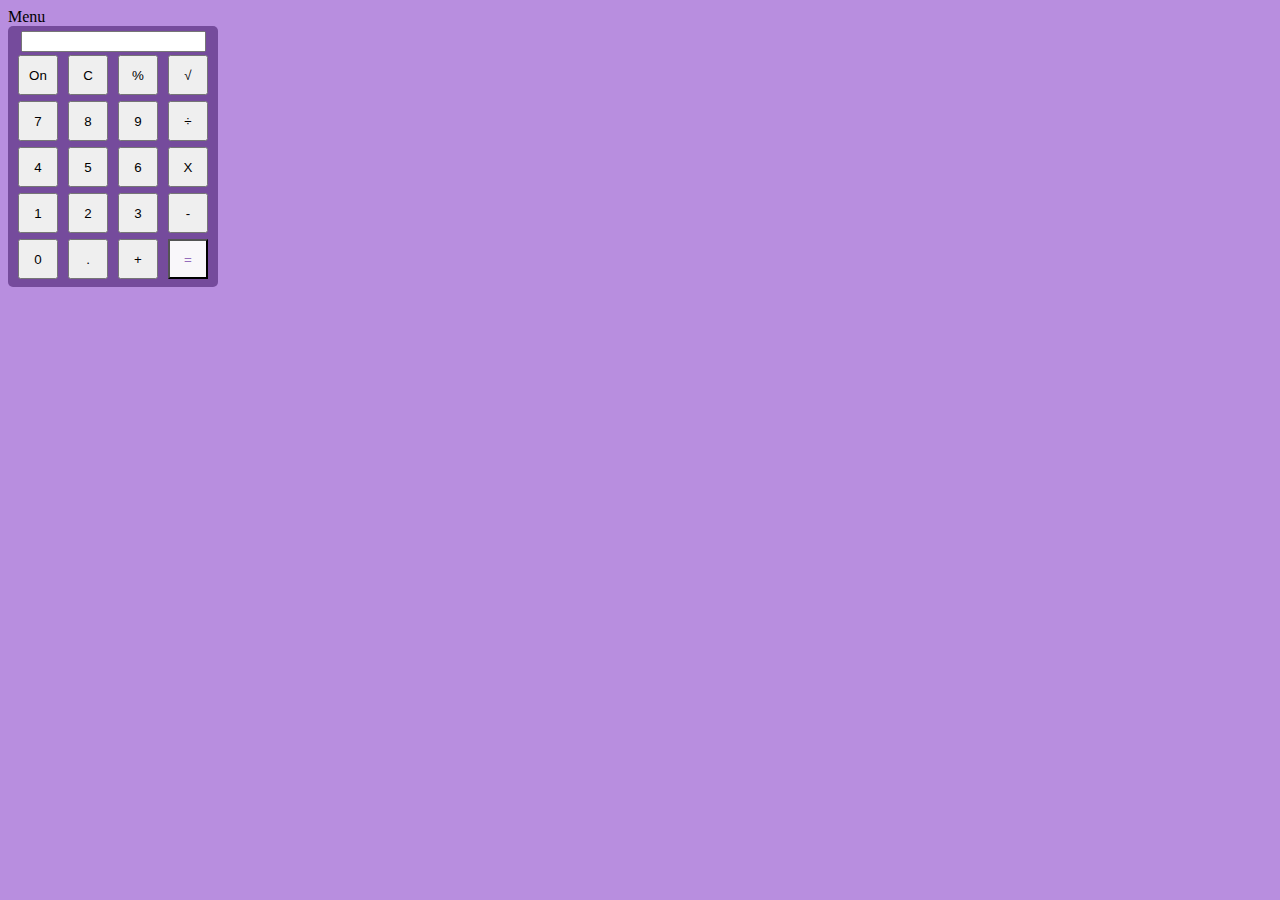
<file: index.html>
<!DOCTYPE html>
<html lang="en">
<head>
    <meta charset="UTF-8">
    <meta http-equiv="X-UA-Compatible" content="IE=edge">
    <meta name="viewport" content="width=device-width, initial-scale=1.0">
    <title>ni e isa</title>
    <link rel="stylesheet" href="./css/estilo.css">
    <script src="./script/principal.js"></script>
</head>
<body>
<header>
    Menu
</header>
<section class="calc_simples">
    <div class="display_simples">
        <input type="text" value="0" id="resultado" readonly>
    </div>
    <div class="teclas">
        <button onclick="desligar()">On</button>
        <button onclick="zerar()">C</button>
        <button onclick="porcentagem()">%</button>
        <button onclick="raiz_quadrada()">&#8730;</button>

        <button onclick="digitando('7')">7</button>
        <button onclick="digitando('8')">8</button>
        <button onclick="digitando('9')">9</button>
        <button onabort="operacao ('div')">&#247;</button>
        <button onclick="digitando('4')">4</button>
        <button onclick="digitando('5')">5</button>
        <button onclick="digitando('6')">6</button>
        <button onclick="operacao ('mult')">X</button>
        <button onclick="digitando('1')">1</button>
        <button onclick="digitando('2')">2</button>
        <button onclick="digitando('3')">3</button>
        <button onclick="operacao ('sub')">-</button>
        <button onclick="digitando('0')">0</button>
        <button onclick="digitando('.')">.</button>
        <button onclick="operacao ('soma')">+</button>
        <button id="igual" onclick="calcula()">=</button>
    </div>
</section>
   <script>
        desligar();
    </script>   
</body>
</html>
</file>
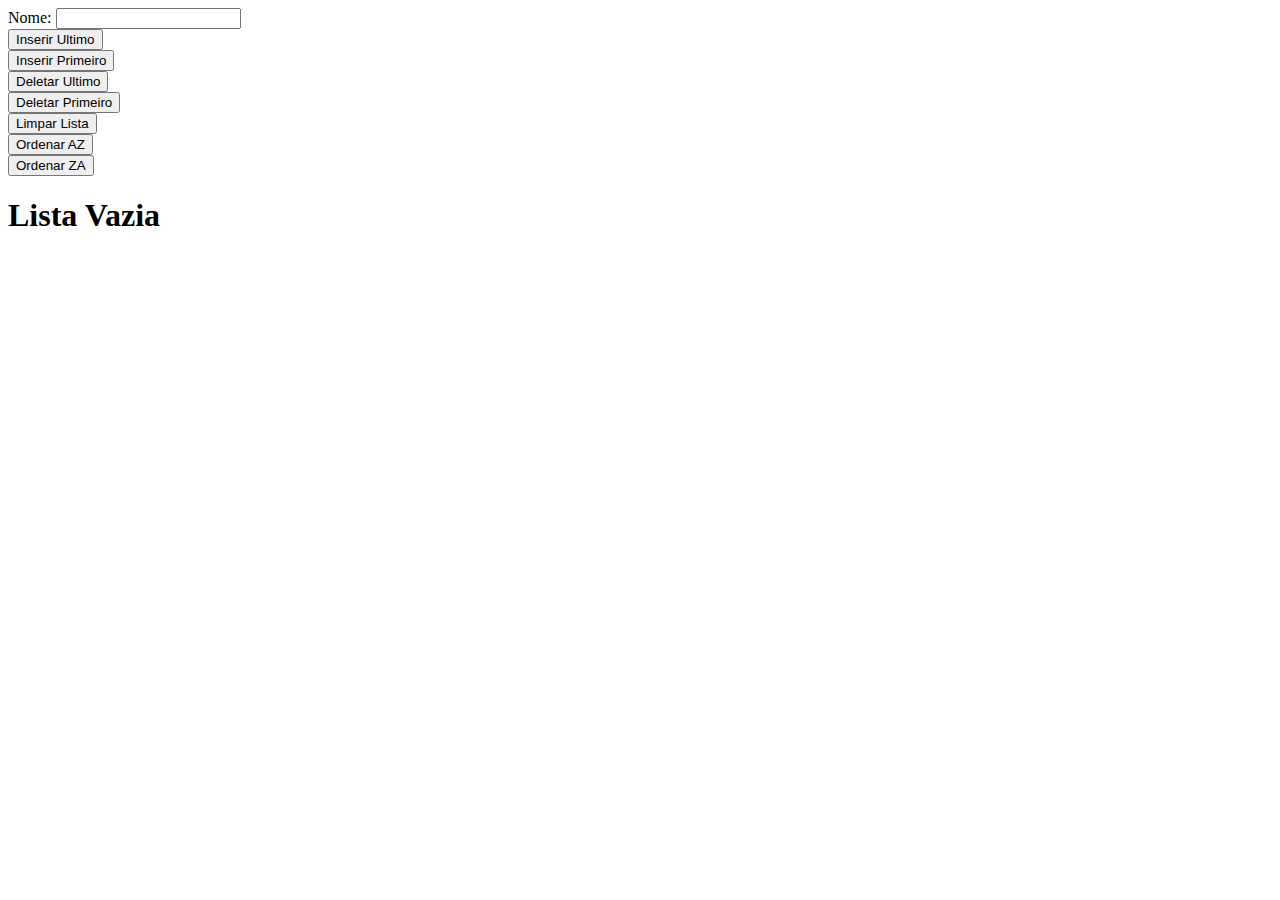
<file: ni e isa/index.html>
<!DOCTYPE html>
<html lang="en">
<head>
    <meta charset="UTF-8">
    <meta http-equiv="X-UA-Compatible" content="IE=edge">
    <meta name="viewport" content="width=device-width, initial-scale=1.0">
    <title>Document</title>
    <script src="script.js"></script>
</head>
<body onload="atualizar_tela()">
    Nome: <input type="text" id="nome"><br>

    <button onclick="inserir_ultimo()">Inserir Ultimo</button><br>
    <button onclick="inserir_primeiro()">Inserir Primeiro</button><br>
    <button onclick="deletar_ultimo()">Deletar Ultimo</button><br>
    <button onclick="deletar_primeiro()">Deletar Primeiro</button><br>
    <button onclick="limpar_lista()">Limpar Lista</button><br>
    <button onclick="ordenar_az()">Ordenar AZ</button><br>
    <button onclick="ordenar_za()">Ordenar ZA</button><br>

    <span id="lista"></span>

</body>
</html>
</file>
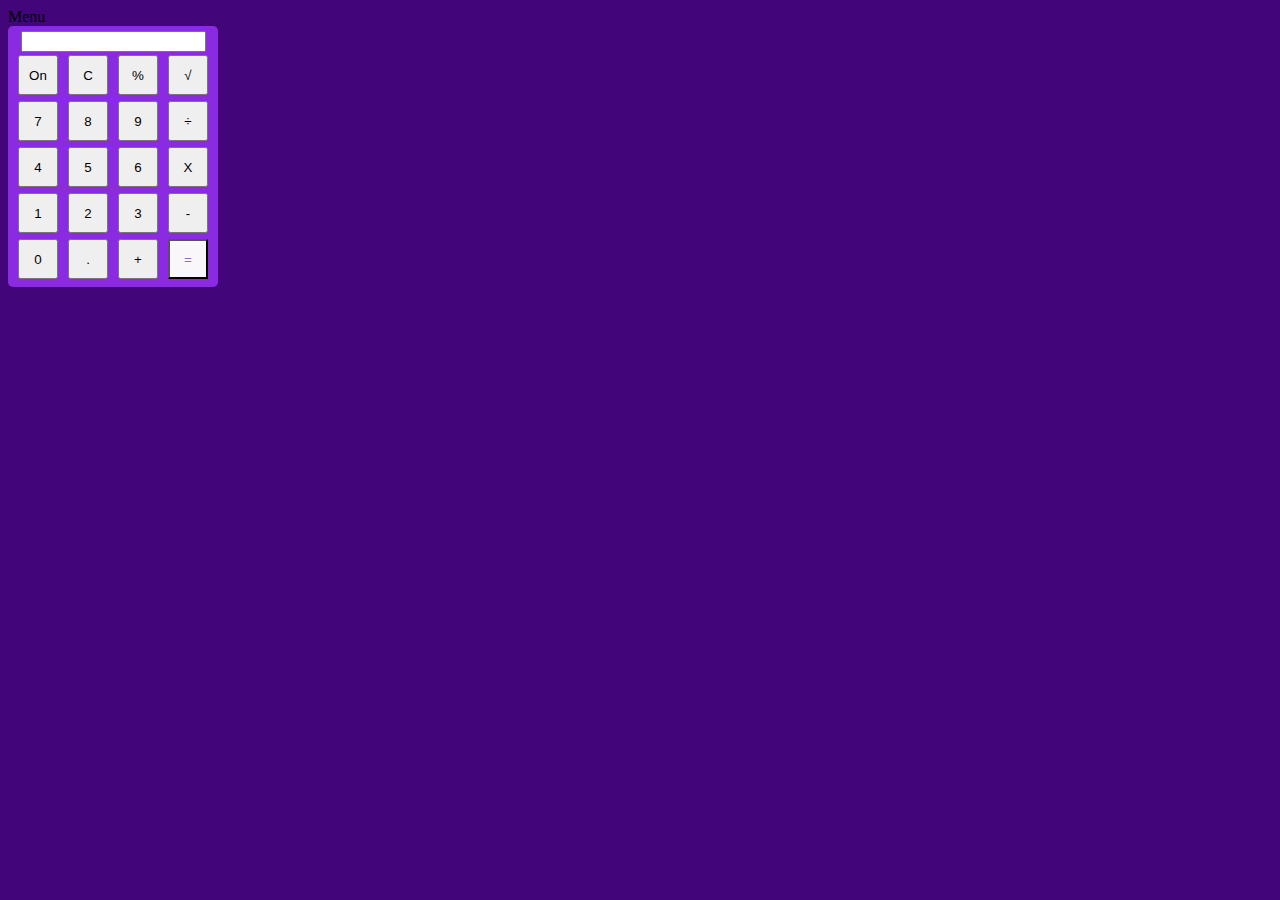
<file: script/index.html>
<!DOCTYPE html>
<html lang="en">
<head>
    <meta charset="UTF-8">
    <meta http-equiv="X-UA-Compatible" content="IE=edge">
    <meta name="viewport" content="width=device-width, initial-scale=1.0">
    <title>ni e isa</title>
    <link rel="stylesheet" href="./estilo.css">
    <script src="./principal.js"></script>
</head>
<body>
<header>
    Menu
</header>
<section class="calc_simples">
    <div class="display_simples">
        <input type="text" value="0" id="resultado" readonly>
    </div>
    <div class="teclas">
        <button onclick="desligar()">On</button>
        <button onclick="zerar()">C</button>
        <button onclick="porcentagem()">%</button>
        <button onclick="raiz_quadrada()">&#8730;</button>

        <button onclick="digitando('7')">7</button>
        <button onclick="digitando('8')">8</button>
        <button onclick="digitando('9')">9</button>
        <button onabort="operacao ('div')">&#247;</button>
        <button onclick="digitando('4')">4</button>
        <button onclick="digitando('5')">5</button>
        <button onclick="digitando('6')">6</button>
        <button onclick="operacao ('mult')">X</button>
        <button onclick="digitando('1')">1</button>
        <button onclick="digitando('2')">2</button>
        <button onclick="digitando('3')">3</button>
        <button onclick="operacao ('sub')">-</button>
        <button onclick="digitando('0')">0</button>
        <button onclick="digitando('.')">.</button>
        <button onclick="operacao ('soma')">+</button>
        <button id="igual" onclick="calcula()">=</button>
    </div>
</section>
   <script>
        desligar();
    </script>   
</body>
</html>
</file>
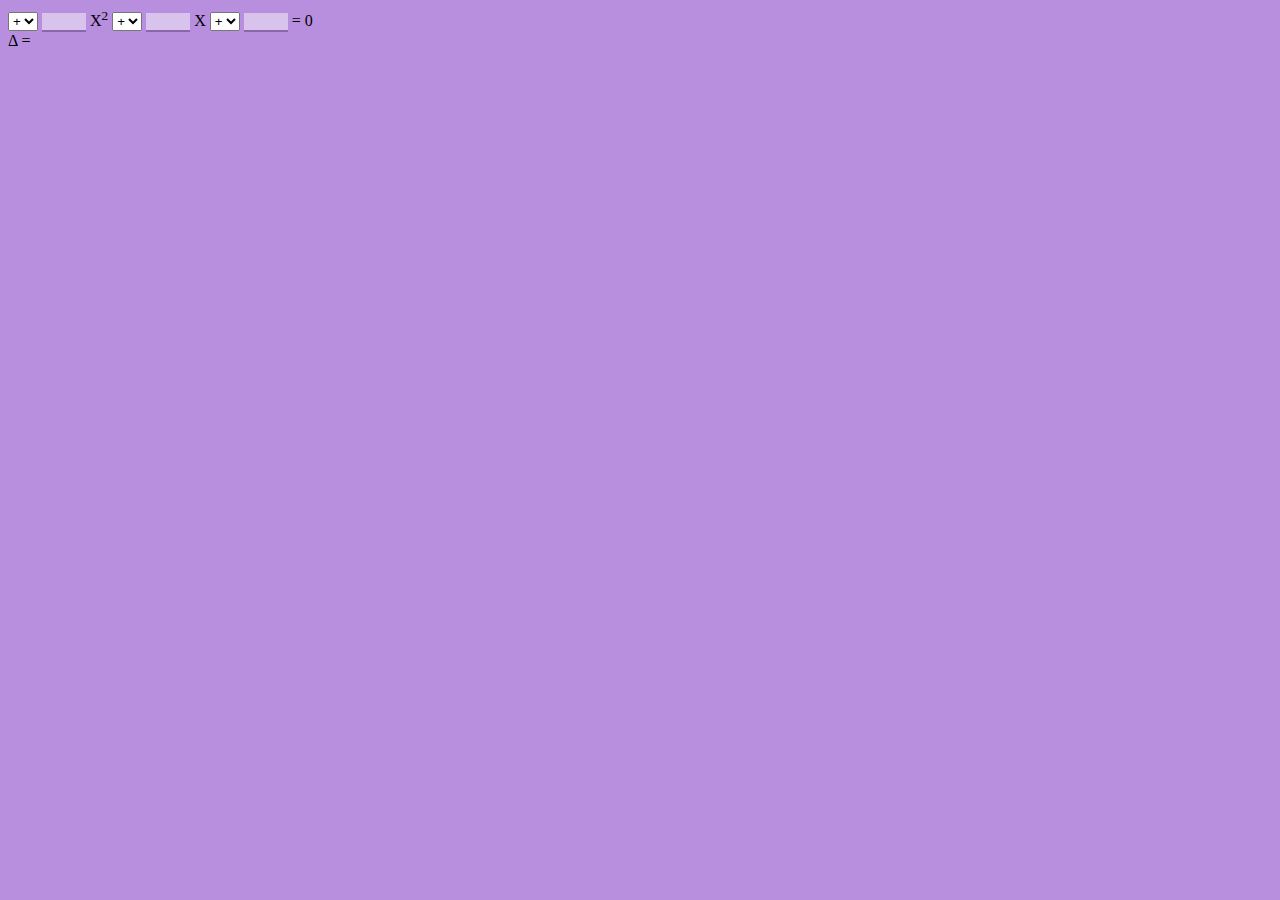
<file: eq2g.html>
<!DOCTYPE html>
<html lang="en">
<head>
    <meta charset="UTF-8">
    <meta http-equiv="X-UA-Compatible" content="IE=edge">
    <meta name="viewport" content="width=device-width, initial-scale=1.0">
    <title>Document</title>
    <script src="./script/principal.js"></script>
    <link rel="stylesheet" href="./css/estilo.css">
</head>
<body>

    <section class="eq2grau">

        <div id="equacao">

            <select name="sinal_a" onchange="set_sinal_a()" id="sinal_a">
                <option value="+" selected>+</option>
                <option value="-">-</option>
            </select>
            <input class="entrada" type="number" onchange="set_valor_a()"  id="valor_a">
            <span>X<sup>2</sup></span>

            <select name="sinal_b" onchange="set_sinal_b()" id="sinal_b">
                <option value="+" selected>+</option>
                <option value="-">-</option>
            </select>
            <input class="entrada" type="number"  onchange="set_valor_b()" id="valor_b">
            <span>X</span>

            <select name="sinal_c" onchange="set_sinal_c()" id="sinal_c">
                <option value="+" selected>+</option>
                <option value="-">-</option>
            </select>
            <input class="entrada" type="number"  onchange="set_valor_c()" id="valor_c"> = 0<br>

            &Delta; = <span id="delta"></span><br><br> <br><br>
            <span id="raiz"></span>
        </div>

    </section>

</body>
</html>
</file>
<file: css/estilo.css>
body {
    background-color: rgb(184, 142, 223);
}
.entrada {
    width: 40px;
    background-color:  rgb(215, 195, 236);
    border: none;
    border-bottom: 2px solid rgb(138, 103, 170);
    text-align: right;
}
.calc_simples {
    background-color: rgb(117, 75, 156);
    padding: 5px;
    width: 200px;
    border-radius: 5px;
}

.display_simples{
width: 100%;
text-align: center;
}

#resultado {
    text-align: right;
}

.teclas {
    text-align: center;
}

button{
    width: 40px;
    height: 40px;
    margin: 3px;
}

#igual {
    background-color: rgb(249, 247, 250);
    color: rgb(149, 109, 187);
}
</file>
<file: script/estilo.css>
body {
    background-color: rgb(66, 6, 122);
}
 
.calc_simples {
    background-color: blueviolet;
    padding: 5px;
    width: 200px;
    border-radius: 5px;
}

.display_simples{
width: 100%;
text-align: center;
}

#resultado {
    text-align: right;
}

.teclas {
    text-align: center;
}

button{
    width: 40px;
    height: 40px;
    margin: 3px;
}

#igual {
    background-color: rgb(249, 247, 250);
    color: rgb(149, 109, 187);
}
</file>
